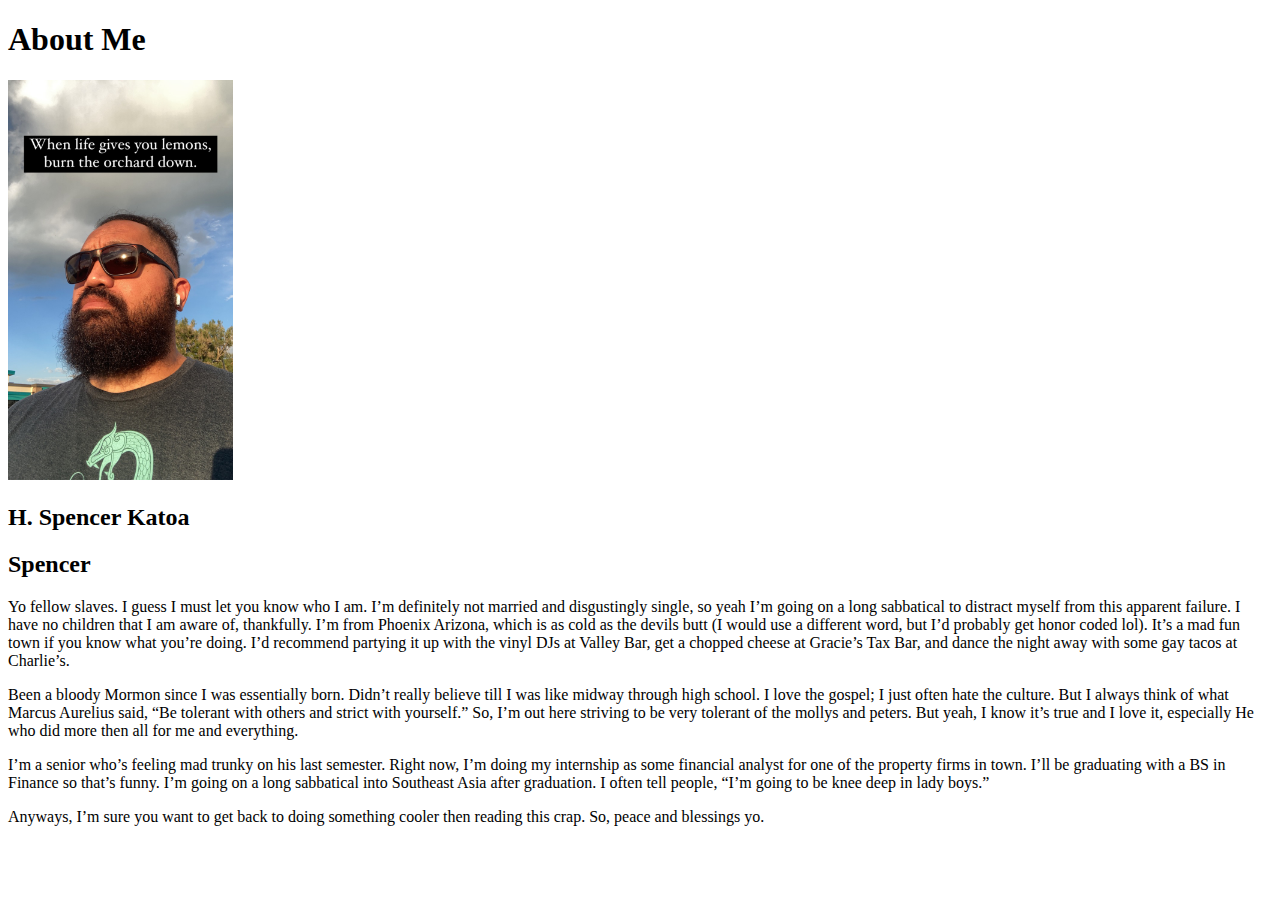
<file: aboutme/index.html>
<!DOCTYPE html>
<html lang="en">
<head>
    <meta charset="UTF-8">
    <meta http-equiv="X-UA-Compatible" content="IE=Edge">
    <meta name="viewport" content="width=device-width, initial-scale=1.0">
    <title>All About Me</title>
</head>
<body>
    <h1>About Me</h1>
    <img alt="Spencer Katoa regally looking at setting sun with sunglasses on. Thinking to himself, 'If life gives you lemons, burn the orchard down.'" src="images/Stupid Selfie.JPG" height="400">
    <h2>H. Spencer Katoa</h2>
    <h2>Spencer</h2>
    <p>Yo fellow slaves. 
        I guess I must let you know who I am. 
        I’m definitely not married and disgustingly single, so yeah I’m going on a long sabbatical to distract myself from this apparent failure. 
        I have no children that I am aware of, thankfully. 
        I’m from Phoenix Arizona, which is as cold as the devils butt (I would use a different word, but I’d probably get honor coded lol). 
        It’s a mad fun town if you know what you’re doing. 
        I’d recommend partying it up with the vinyl DJs at Valley Bar, get a chopped cheese at Gracie’s Tax Bar, and dance the night away with some gay tacos at Charlie’s.</p>
    <p>Been a bloody Mormon since I was essentially born. 
        Didn’t really believe till I was like midway through high school. 
        I love the gospel; I just often hate the culture. 
        But I always think of what Marcus Aurelius said, “Be tolerant with others and strict with yourself.” 
        So, I’m out here striving to be very tolerant of the mollys and peters. 
        But yeah, I know it’s true and I love it, especially He who did more then all for me and everything.</p>
    <p>I’m a senior who’s feeling mad trunky on his last semester. 
        Right now, I’m doing my internship as some financial analyst for one of the property firms in town. 
        I’ll be graduating with a BS in Finance so that’s funny. 
        I’m going on a long sabbatical into Southeast Asia after graduation. 
        I often tell people, “I’m going to be knee deep in lady boys.”</p>
    <p>Anyways, I’m sure you want to get back to doing something cooler then reading this crap. 
        So, peace and blessings yo.</p>
</body>
</html>
</file>
